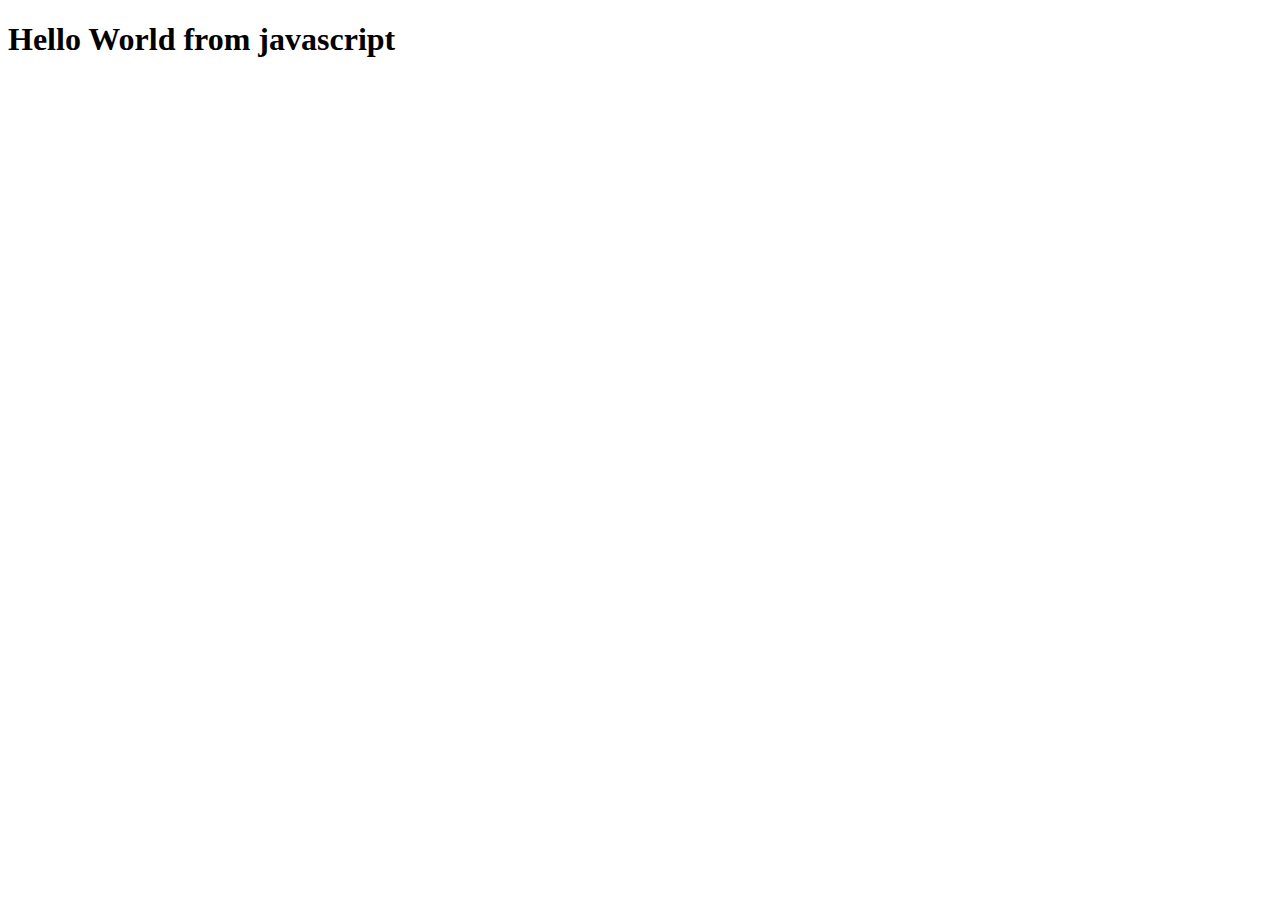
<file: hwjavascript.html>
<!DOCTYPE html>
<html lang="en">
<head>
    <meta charset="UTF-8">
    <meta name="viewport" content="width=device-width, initial-scale=1.0">
    <title>Document</title>
</head>
<body>
    <div id="root"></div>
    <script>
        const heading = document.createElement("h1");
        heading.innerHTML = "Hello World from javascript";
        const root = document.getElementById("root");
        root.appendChild(heading);
    </script>
</body>
</html>
</file>
